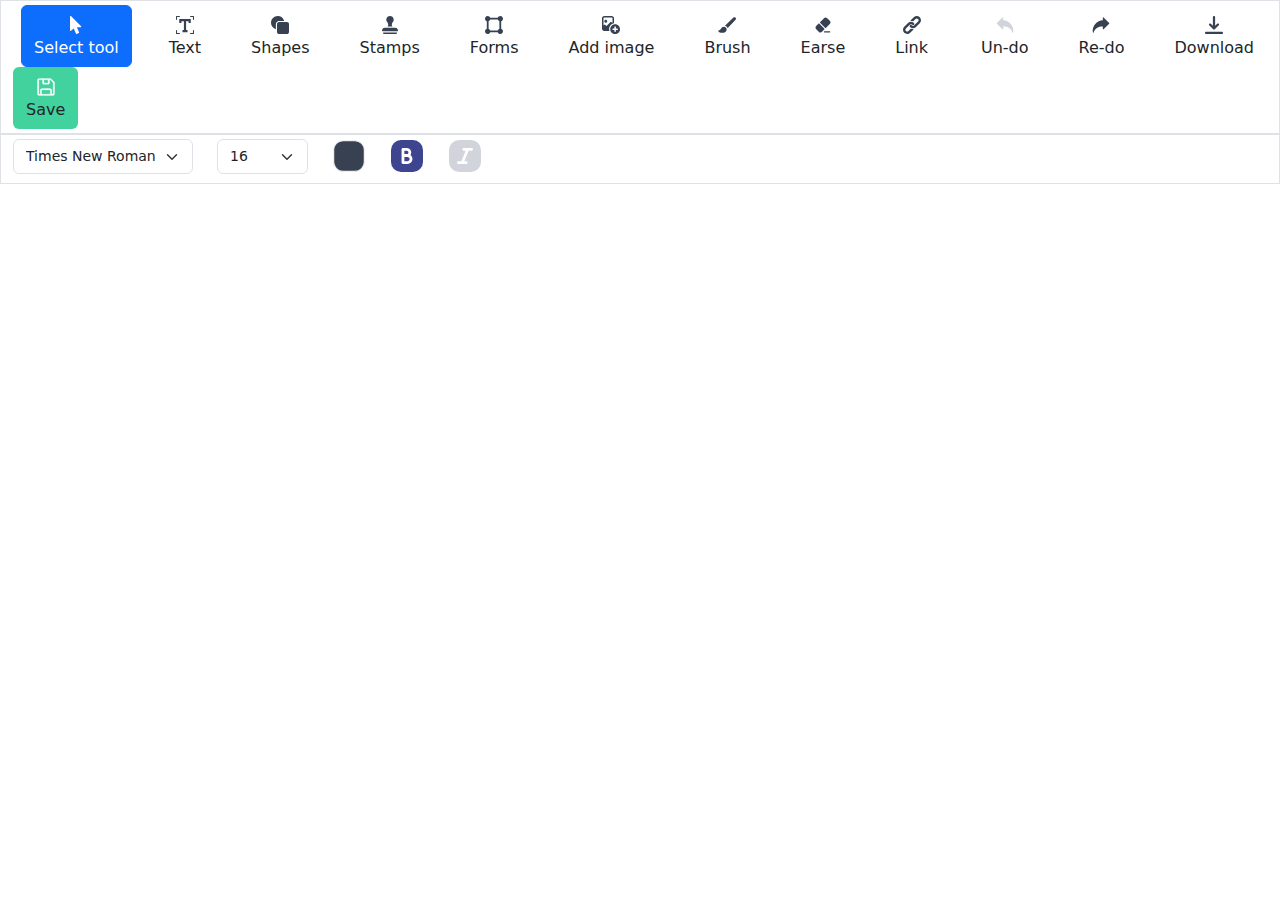
<file: index.html>
<!DOCTYPE html>
<html lang="en">

<head>
  <meta charset="UTF-8">
  <meta http-equiv="X-UA-Compatible" content="IE=edge">
  <meta name="viewport" content="width=device-width, initial-scale=1.0">
  <link href="https://cdn.jsdelivr.net/npm/bootstrap@5.2.3/dist/css/bootstrap.min.css" rel="stylesheet">
  <script src="https://cdn.jsdelivr.net/npm/bootstrap@5.2.3/dist/js/bootstrap.bundle.min.js"></script>
  <link rel="stylesheet" href="./assets/css/style.css">
  <title>Document</title>

</head>

<body>
  <div class="container-fluid">
      <div class="row py-1 border border-1">
        <div class="col-auto ms-2">
          <button type="button" class="btn btn-primary">
            <img src="./assets/image/select.svg" alt="">
            <div class="div">
              Select tool
            </div>
          </button>
        </div>
        <div class="col-auto">
          <button type="button" class="btn">
            <img src="./assets/image/text.svg" alt="">
            <div class="div">
              Text
            </div>
          </button>
        </div>
        <div class="col-auto">
          <button type="button" class="btn">
            <img src="./assets/image/shape.svg" alt="">
            <div class="div">
              Shapes
            </div>
          </button>
        </div>
        <div class="col-auto">
          <button type="button" class="btn">
            <img src="./assets/image/stamp.svg" alt="">
            <div class="div">
              Stamps
            </div>
          </button>
        </div>
        <div class="col-auto">
          <button type="button" class="btn">
            <img src="./assets/image/form.svg" alt="">
            <div class="div">
              Forms
            </div>
          </button>
        </div>
        <div class="col-auto">
          <button type="button" class="btn">
            <img src="./assets/image/add-image.svg" alt="">
            <div class="div">
              Add image
            </div>
          </button>
        </div>
        <div class="col-auto">
          <button type="button" class="btn ">
            <img src="./assets/image/brush.svg" alt="">
            <div class="div">
              Brush
            </div>
          </button>
        </div>
        <div class="col-auto">
          <button type="button" class="btn ">
            <img src="./assets/image/earse.svg" alt="">
            <div class="div">
              Earse
            </div>
          </button>
        </div>
        <div class="col-auto">
          <button type="button" class="btn ">
            <img src="./assets/image/link.svg" alt="">
            <div class="div">
              Link
            </div>
          </button>
        </div>
        <div class="col-auto ms-auto">
          <button type="button" class="btn ">
            <img src="./assets/image/un-do.svg" alt="">
            <div class="div">
              Un-do
            </div>
          </button>
        </div>
        <div class="col-auto">
          <button type="button" class="btn ">
            <img src="./assets/image/re-do.svg" alt="">
            <div class="div">
              Re-do
            </div>
          </button>
        </div>
        <div class="col-auto">
          <button type="button" class="btn ">
            <img src="./assets/image/download.svg" alt="">
            <div class="div">
              Download
            </div>
          </button>
        </div>
        <div class="col-auto">
          <button type="button" class="btn bg-green">
            <img src="./assets/image/save.svg" alt="">
            <div class="div">
              Save
            </div>
          </button>
        </div>
      </div>
      <div class="header-bottom row py-1 border border-1">
        <div class="col-auto ">
          <select class="form-select fs-14" aria-label="Default select example">
            <option selected>
              Times New Roman
            </option>
            <option value="1">One</option>
            <option value="2">Two</option>
            <option value="3">Three</option>
          </select>
        </div>
        <div class="col-auto">
          <select class="form-select fs-14" aria-label="Default select example">
            <option selected>
              16
            </option>
            <option value="1">One</option>
            <option value="2">Two</option>
            <option value="3">Three</option>
          </select>
        </div>
        <div class="col-auto px-0">
          <button type="button" class="btn pt-0">
            <img src="./assets/image/black.svg" alt="">
          </button>
        </div>
        <div class="col-auto px-0">
          <button type="button" class="btn pt-0">
            <img src="./assets/image/Bold.svg" alt="">
          </button>
        </div>
        <div class="col-auto px-0">
          <button type="button" class="btn pt-0">
            <img src="./assets/image/italic.svg" alt="">
          </button>
        </div>
      </div>
    </div>

  </div>

</body>

</html>
</file>
<file: assets/css/style.css>
.demo:active {
    background-color: #3D4490;
}

.bg-green {
    background-color: #42D29D;
}



.button-common {
    border-radius: 8px;
    height: 32px !important;
}

.fs-14 {
    font-size: 14px;
}
</file>
